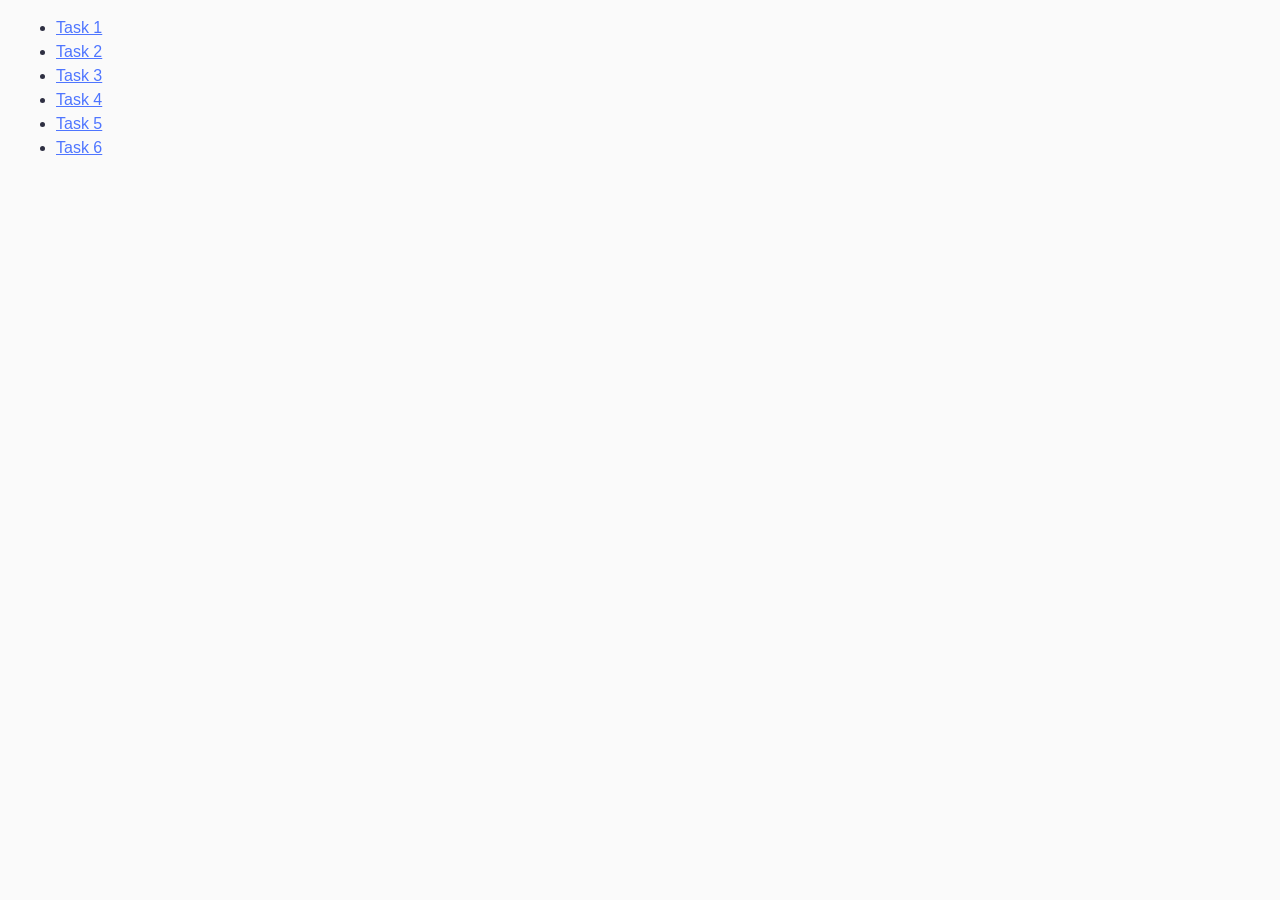
<file: index.html>
<!DOCTYPE html>
<html lang="en">
  <head>
    <meta charset="UTF-8" />
    <meta http-equiv="X-UA-Compatible" content="IE=edge" />
    <meta name="viewport" content="width=device-width, initial-scale=1.0" />
    <title>Homework 7</title>
    <link rel="stylesheet" href="./css/common.css" />
  </head>
  <body>
    <ul>
      <li><a href="./task-1.html">Task 1</a></li>
      <li><a href="./task-2.html">Task 2</a></li>
      <li><a href="./task-3.html">Task 3</a></li>
      <li><a href="./task-4.html">Task 4</a></li>
      <li><a href="./task-5.html">Task 5</a></li>
      <li><a href="./task-6.html">Task 6</a></li>
    </ul>
  </body>
</html>
</file>
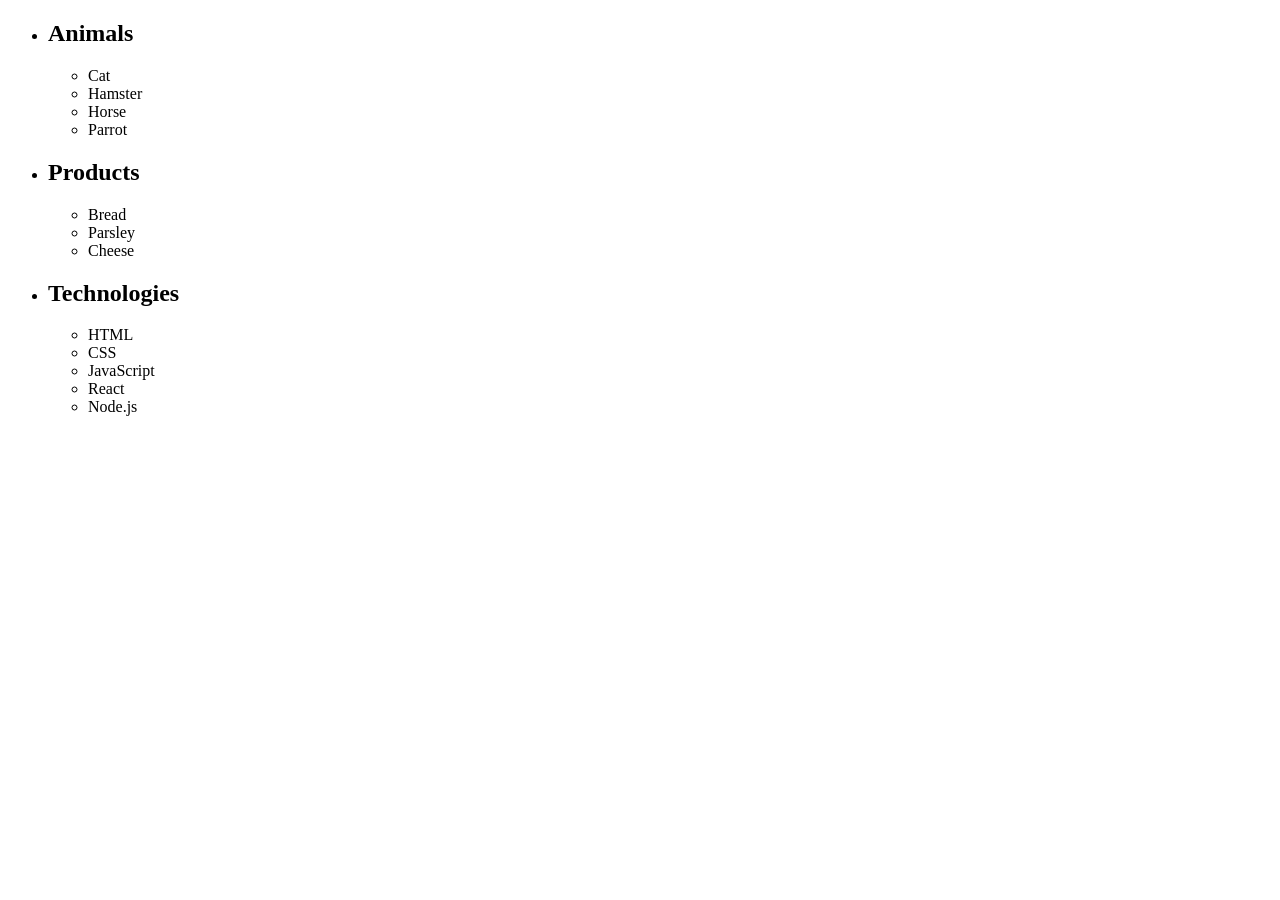
<file: 01-categories/index.html>
<!DOCTYPE html>
<html lang="uk">
  <head>
    <meta charset="UTF-8" />
    <meta name="viewport" content="width=device-width, initial-scale=1.0" />
    <title>Завдання 1. Категорії</title>
  </head>
  <body>
    <ul id="categories">
      <li class="item">
        <h2>Animals</h2>
        <ul>
          <li>Cat</li>
          <li>Hamster</li>
          <li>Horse</li>
          <li>Parrot</li>
        </ul>
      </li>
      <li class="item">
        <h2>Products</h2>
        <ul>
          <li>Bread</li>
          <li>Parsley</li>
          <li>Cheese</li>
        </ul>
      </li>
      <li class="item">
        <h2>Technologies</h2>
        <ul>
          <li>HTML</li>
          <li>CSS</li>
          <li>JavaScript</li>
          <li>React</li>
          <li>Node.js</li>
        </ul>
      </li>
    </ul>

    <script src="./task-1.js"></script>
  </body>
</html>
</file>
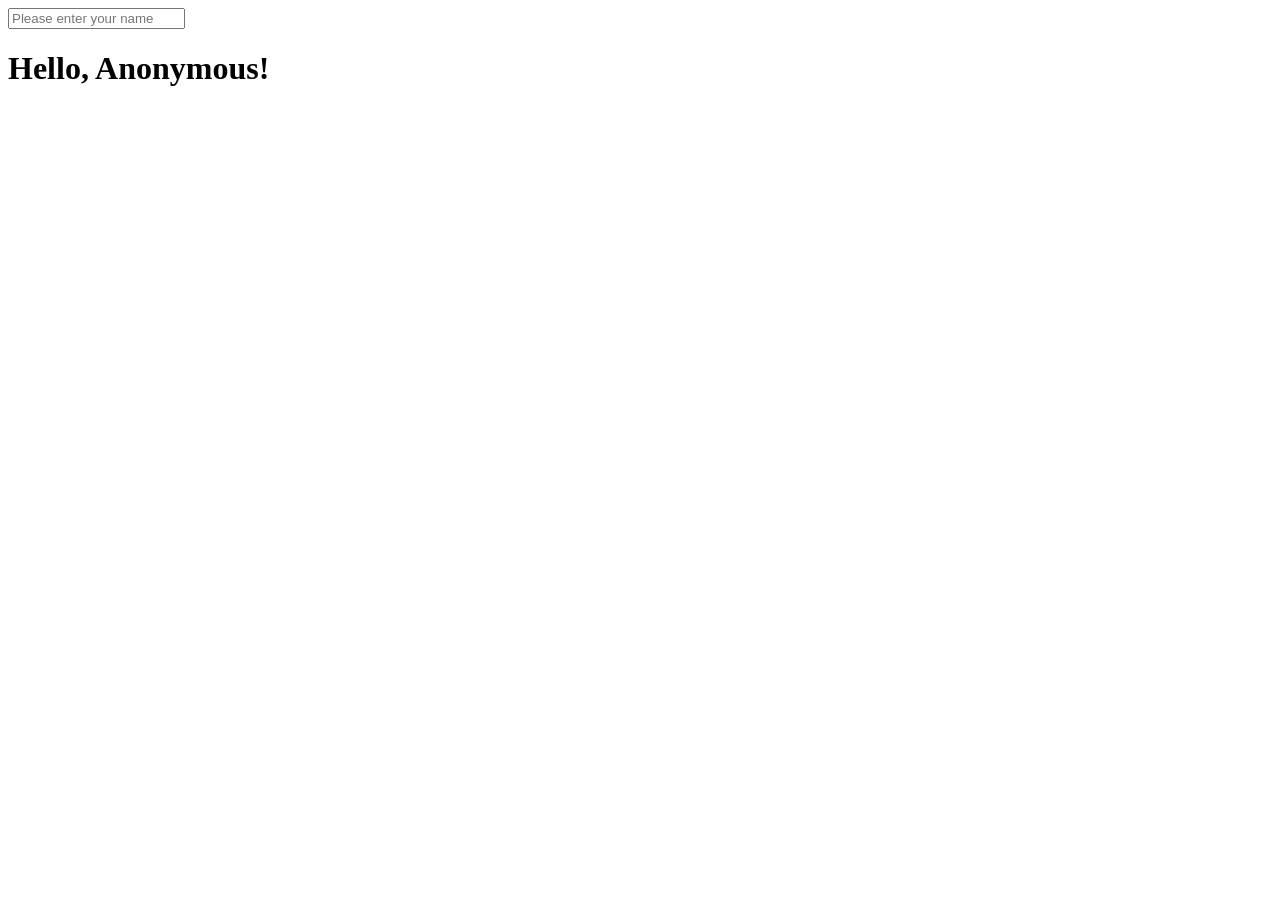
<file: 03-input/index.html>
<!DOCTYPE html>
<html lang="uk">
  <head>
    <meta charset="UTF-8" />
    <meta name="viewport" content="width=device-width, initial-scale=1.0" />
    <title>Завдання 3. Інпут імені</title>
  </head>
  <body>
    <input type="text" id="name-input" placeholder="Please enter your name" />
    <h1>Hello, <span id="name-output">Anonymous</span>!</h1>

    <script src="./task-3.js"></script>
  </body>
</html>
</file>
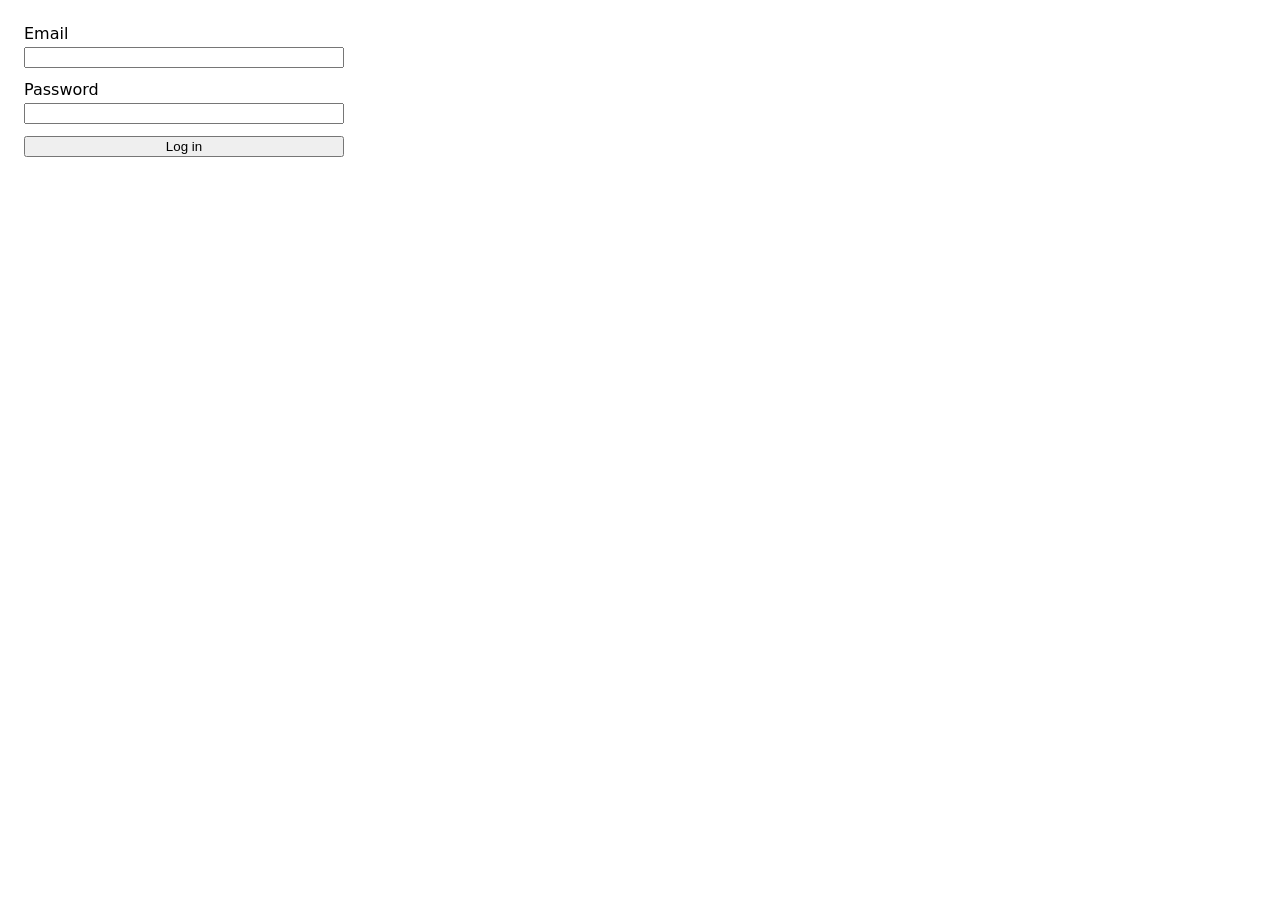
<file: 04-form/index.html>
<!DOCTYPE html>
<html lang="uk">
  <head>
    <meta charset="UTF-8" />
    <meta name="viewport" content="width=device-width, initial-scale=1.0" />
    <title>Завдання 4. Форма логіна</title>
    <link rel="stylesheet" href="./styles.css" />
  </head>
  <body>
    <form class="login-form">
      <label>
        Email
        <input type="email" name="email" />
      </label>
      <label>
        Password
        <input type="password" name="password" />
      </label>
      <button type="submit">Log in</button>
    </form>

    <script src="./task-4.js"></script>
  </body>
</html>
</file>
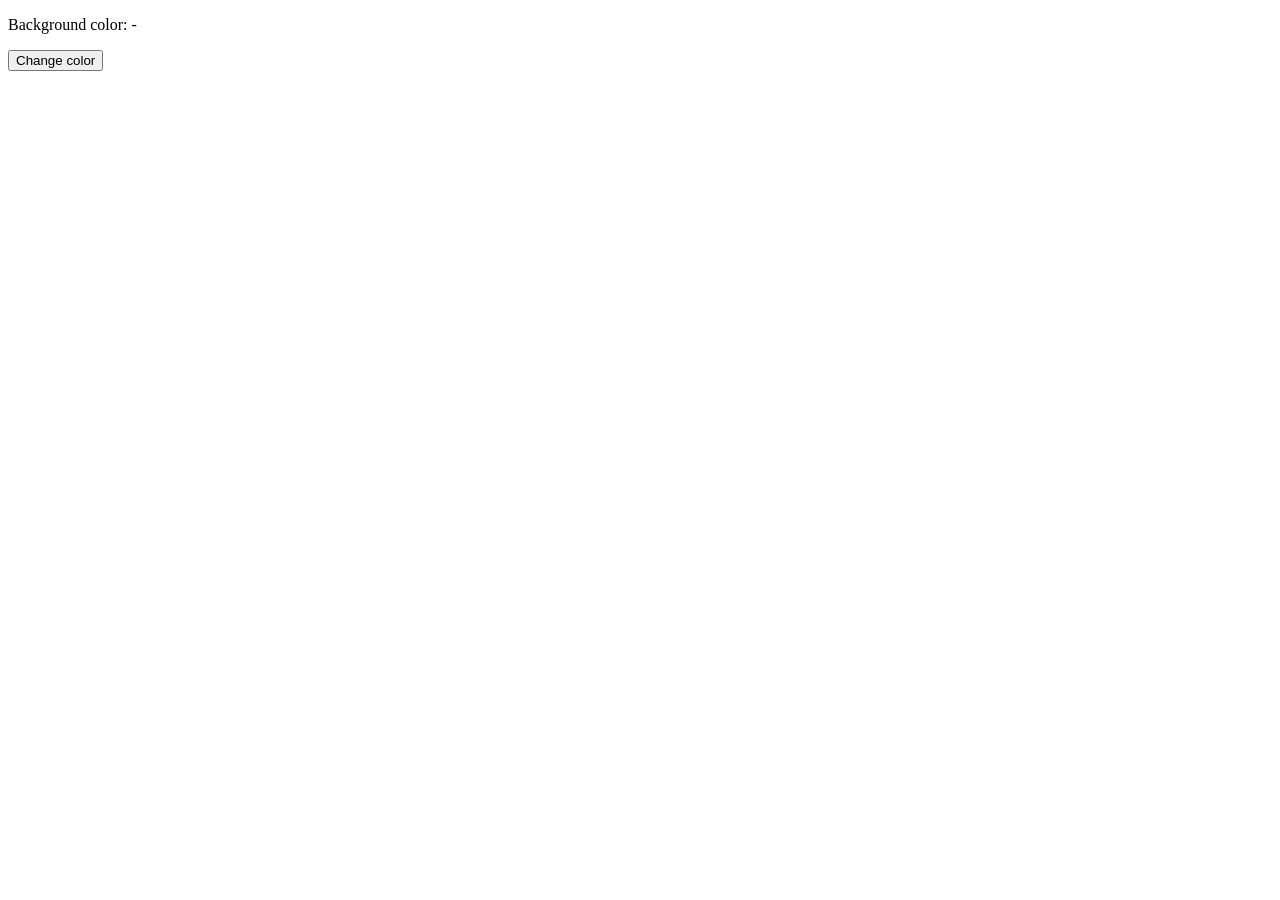
<file: 05-color/index.html>
<!DOCTYPE html>
<html lang="uk">
  <head>
    <meta charset="UTF-8" />
    <meta name="viewport" content="width=device-width, initial-scale=1.0" />
    <title>Завдання 5. Зміна кольору фону</title>
  </head>
  <body>
    <div class="widget">
      <p>Background color: <span class="color">-</span></p>
      <button type="button" class="change-color">Change color</button>
    </div>

    <script src="./task-5.js"></script>
  </body>
</html>
</file>
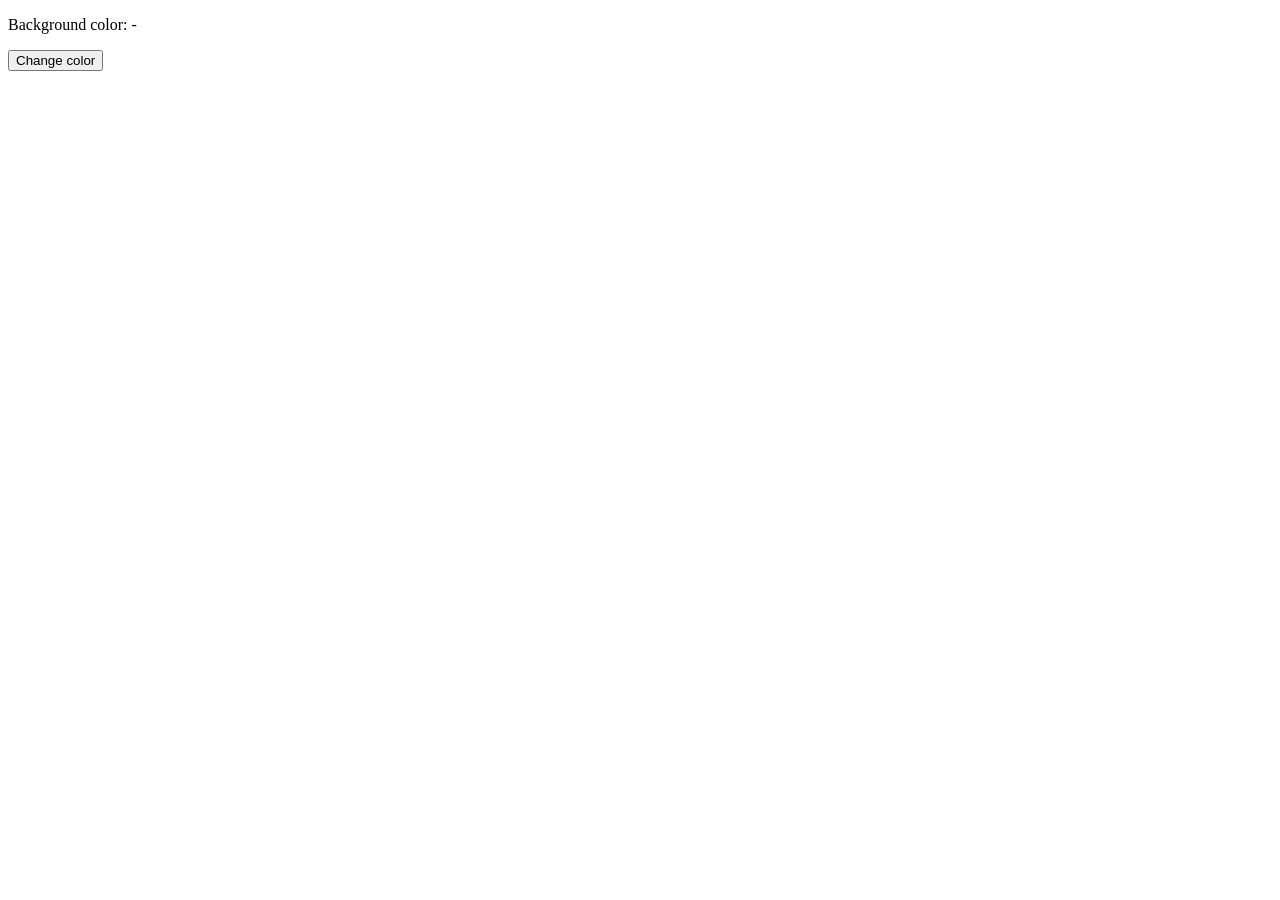
<file: 05-color.html>
<!DOCTYPE html>
<html lang="uk">
  <head>
    <meta charset="UTF-8" />
    <meta name="viewport" content="width=device-width, initial-scale=1.0" />
    <title>Завдання 5. Зміна кольору фону</title>
  </head>
  <body>
    <div class="widget">
      <p>Background color: <span class="color">-</span></p>
      <button type="button" class="change-color">Change color</button>
    </div>

    <script src="./js/05-color.js"></script>
  </body>
</html>
</file>
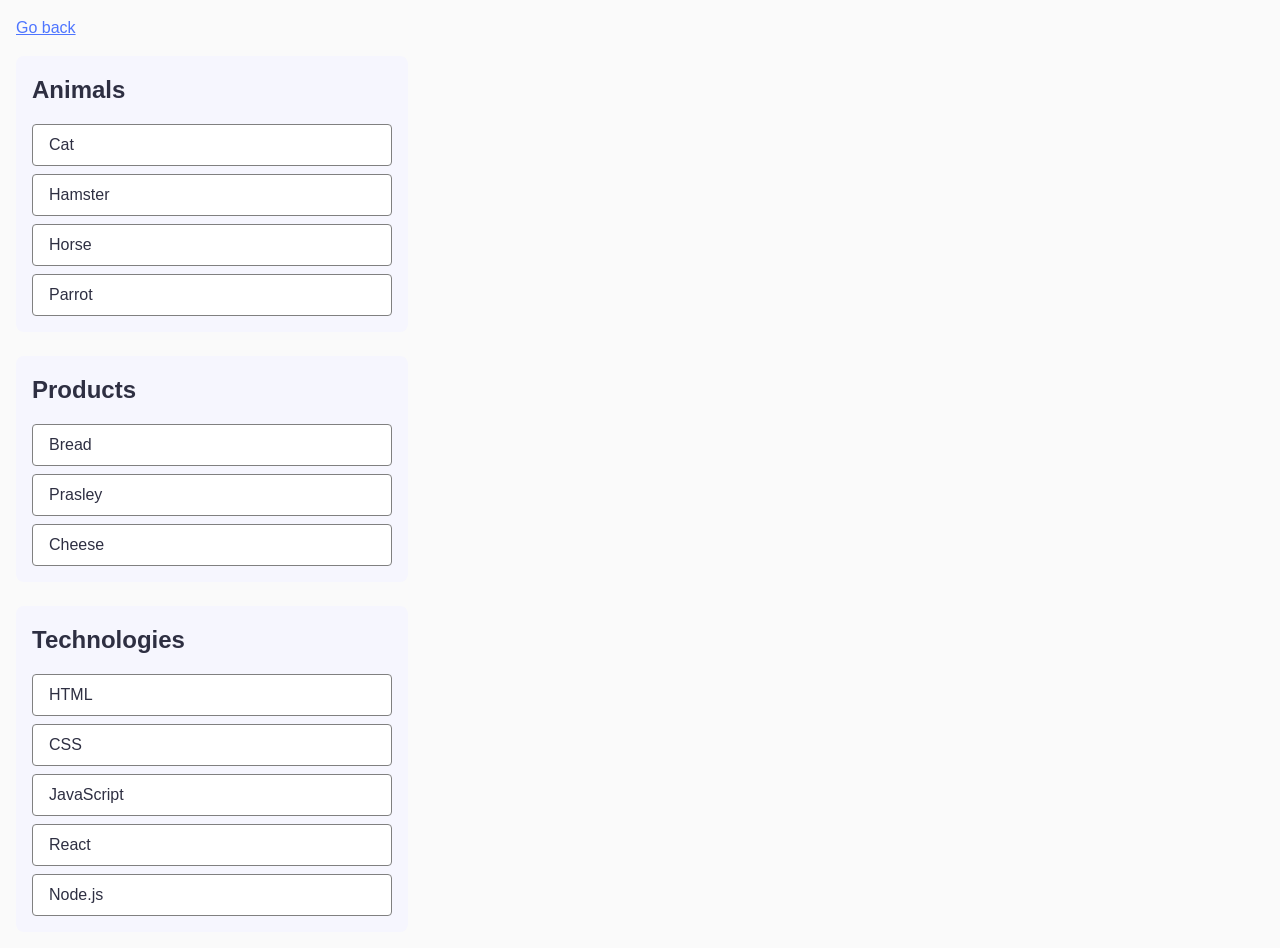
<file: task-1.html>
<!DOCTYPE html>
<html lang="en">
  <head>
    <meta charset="UTF-8" />
    <meta http-equiv="X-UA-Compatible" content="IE=edge" />
    <meta name="viewport" content="width=device-width, initial-scale=1.0" />
    <title>Task 1</title>
    <link rel="stylesheet" href="./css/common.css" />
  </head>
  <body>
    <p><a href="./index.html">Go back</a></p>

    <ul id="categories">
      <li class="item">
        <h2>Animals</h2>

        <ul>
          <li>Cat</li>
          <li>Hamster</li>
          <li>Horse</li>
          <li>Parrot</li>
        </ul>
      </li>
      <li class="item">
        <h2>Products</h2>

        <ul>
          <li>Bread</li>
          <li>Prasley</li>
          <li>Cheese</li>
        </ul>
      </li>
      <li class="item">
        <h2>Technologies</h2>

        <ul>
          <li>HTML</li>
          <li>CSS</li>
          <li>JavaScript</li>
          <li>React</li>
          <li>Node.js</li>
        </ul>
      </li>
    </ul>

    <script src="./js/task-1.js" type="module"></script>
  </body>
</html>
</file>
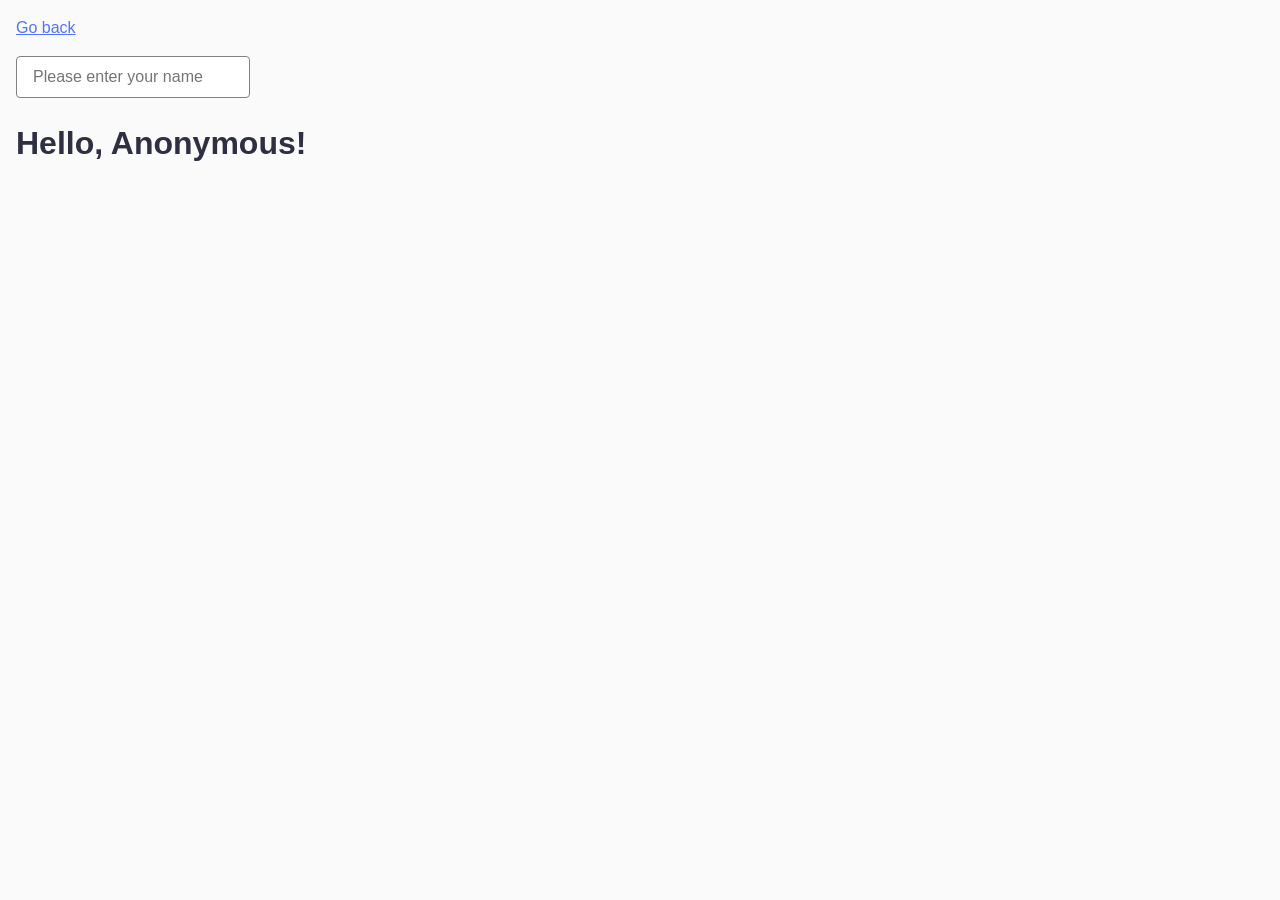
<file: task-3.html>
<!DOCTYPE html>
<html lang="en">
  <head>
    <meta charset="UTF-8" />
    <meta http-equiv="X-UA-Compatible" content="IE=edge" />
    <meta name="viewport" content="width=device-width, initial-scale=1.0" />
    <title>Task 3</title>
    <link rel="stylesheet" href="./css/common.css" />
  </head>
  <body>
    <p><a href="./index.html">Go back</a></p>

    <input type="text" id="name-input" placeholder="Please enter your name" />
    <h1>Hello, <span id="name-output">Anonymous</span>!</h1>

    <script src="./js/task-3.js" type="module"></script>
  </body>
</html>
</file>
<file: css/common.css>
* {
  box-sizing: border-box;
}

body {
  margin: 16px;
  font-family: -apple-system, BlinkMacSystemFont, 'Segoe UI', Roboto, Oxygen,
    Ubuntu, Cantarell, 'Open Sans', 'Helvetica Neue', sans-serif;
  -webkit-font-smoothing: antialiased;
  -moz-osx-font-smoothing: grayscale;
  background-color: #fafafa;
  color: #2e2f42;
  line-height: 1.5;
}

button {
  cursor: pointer;
  padding: 8px 24px;
  border: none;
  border-radius: 8px;
  background-color: #4e75ff;
  color: #ffffff;
  font: inherit;
  font-weight: 500;
  transition: background-color 200ms ease;
}

button:hover,
button:focus {
  background-color: #6c8cff;
}

input {
  padding: 8px 16px;
  border: 1px solid #808080;
  border-radius: 4px;
  font: inherit;
  background-color: #ffffff;
}

input:focus {
  outline: none;
  border-color: #4e75ff;
}

a {
  color: #4e75ff;
}

/* === Task 1. Categories === */
#categories {
  display: flex;
  flex-direction: column;
  gap: 24px;
  list-style: none;
  padding: 0;
  max-width: 392px;
}

#categories .item {
  padding: 16px;
  background-color: #f6f6fe;
  border-radius: 8px;
}

#categories .item h2 {
  margin: 0 0 16px;
  font-size: 24px;
}

#categories .item ul {
  list-style: none;
  padding: 0;
  margin: 0;
  display: flex;
  flex-direction: column;
  gap: 8px;
}

#categories .item ul li {
  padding: 8px 16px;
  background-color: #ffffff;
  border-radius: 4px;
  border: 1px solid #808080;
}

/* === Task 2. Gallery === */
.gallery {
  display: flex;
  gap: 24px;
  list-style: none;
  padding: 0;
  flex-wrap: wrap;
}

.gallery-item {
  width: 360px;
  border-radius: 8px;
  overflow: hidden;
  background-color: #f6f6fe;
}

.gallery-image {
  display: block;
  width: 100%;
  height: 240px;
  object-fit: cover;
}

/* === Task 4. Login form === */
.login-form {
  display: flex;
  flex-direction: column;
  gap: 16px;
  width: 408px;
  padding: 24px;
  background-color: #f6f6fe;
  border-radius: 8px;
}

.login-form label {
  display: flex;
  flex-direction: column;
  gap: 8px;
  font-weight: 500;
}

.login-form button {
  align-self: flex-start;
}

/* === Task 5. Color widget === */
.widget {
  width: 408px;
  padding: 24px;
  background-color: #f6f6fe;
  border-radius: 8px;
  display: flex;
  flex-direction: column;
  gap: 16px;
}

.widget p {
  margin: 0;
  font-weight: 500;
}

.widget .color {
  font-weight: 700;
}

.change-color {
  align-self: flex-start;
}

/* === Task 6. Boxes === */
#controls {
  display: flex;
  gap: 8px;
  margin-bottom: 16px;
  align-items: center;
  padding: 16px;
  background-color: #f6f6fe;
  border-radius: 8px;
  width: fit-content;
}

#controls input {
  width: 150px;
}

#controls [data-create] {
  background-color: #4e75ff;
}

#controls [data-destroy] {
  background-color: #ff4e4e;
}

#controls [data-destroy]:hover,
#controls [data-destroy]:focus {
  background-color: #ff7676;
}

#boxes {
  display: flex;
  flex-wrap: wrap;
  gap: 8px;
  align-items: flex-start;
}
</file>
<file: 04-form/styles.css>
body {
  margin: 24px;
  font-family: system-ui, sans-serif;
}

.login-form {
  display: flex;
  flex-direction: column;
  gap: 12px;
  max-width: 320px;
}

.login-form label {
  display: flex;
  flex-direction: column;
  gap: 4px;
}
</file>
